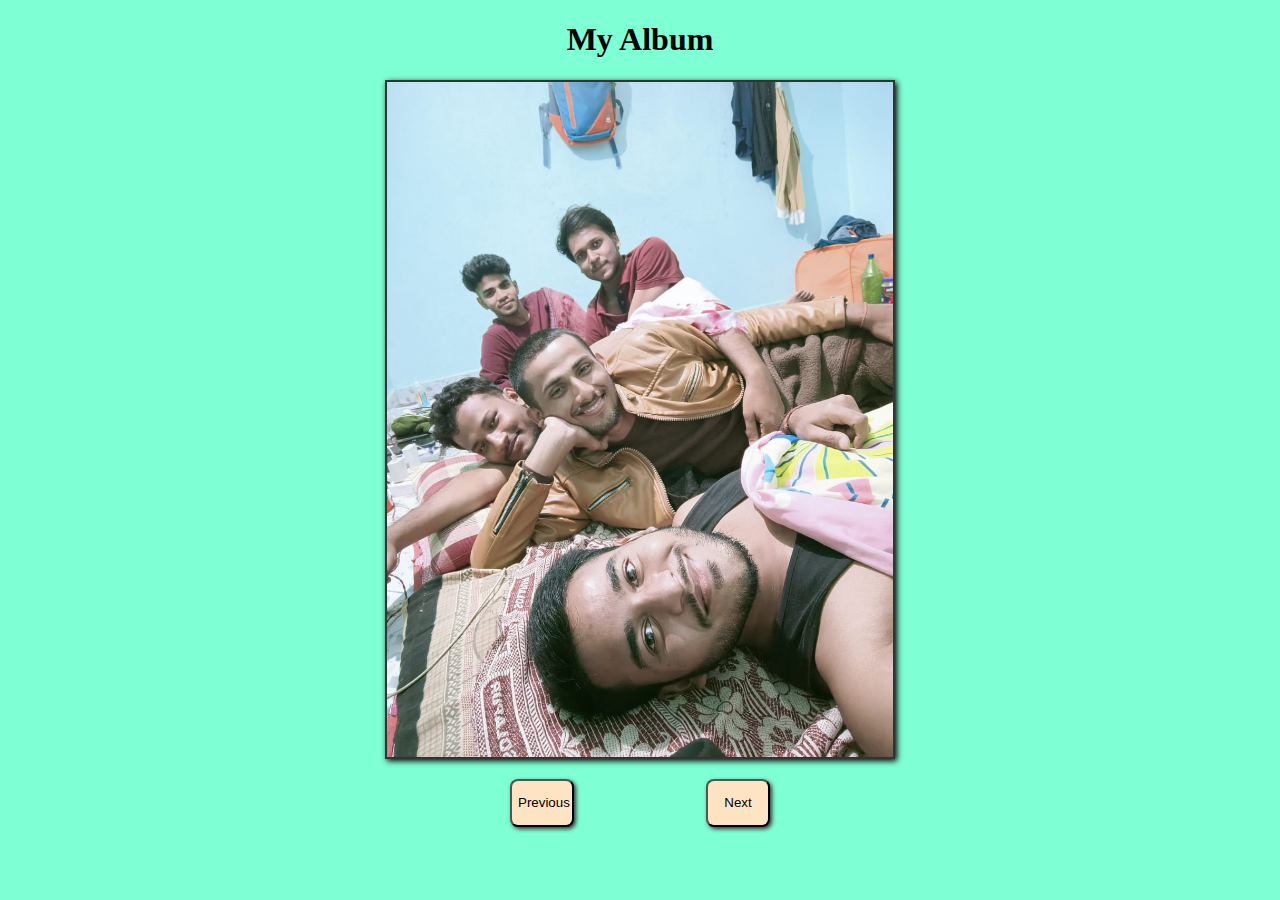
<file: index.html>
<!DOCTYPE html>
<html lang="en">

<head>
    <meta charset="UTF-8">
    <meta http-equiv="X-UA-Compatible" content="IE=edge">
    <meta name="viewport" content="width=device-width, initial-scale=1.0">
    <title>Slid Show</title>
    <link rel="stylesheet" href="style.css">
    <script src="script.js" defer></script> <!--you may link script file on top but need to add a defer attribute to proceed-->

</head>

<body>
    <center>
        <h1>My Album</h1>
    </center>

    <div>
        <img src="img1.jpg" alt="My image">
    </div>
    <button id="pre">Previous</button>
    <button id="next">Next</button>


    <!-- <script src="slidshow.js"></script> -->


</body>

</html>
</file>
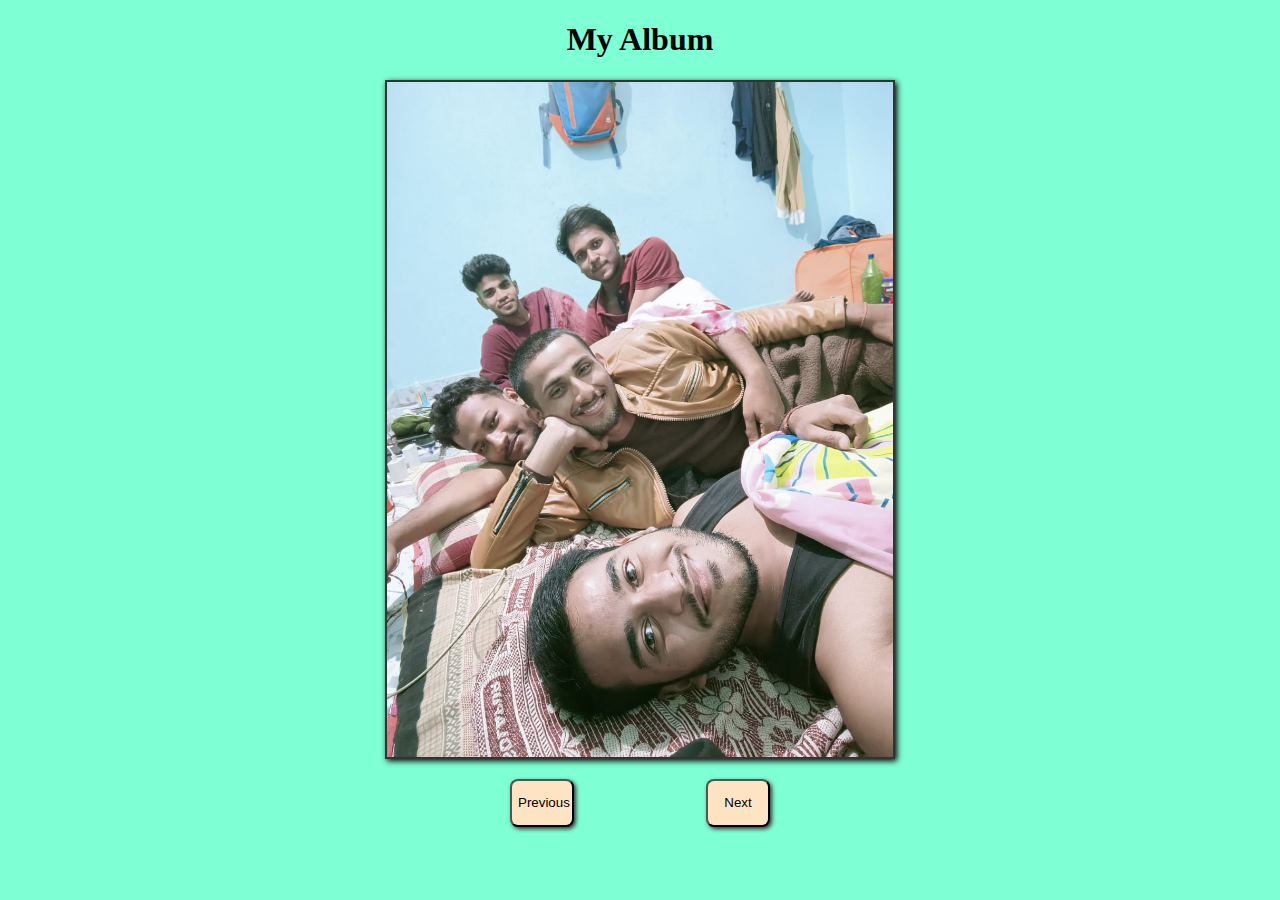
<file: slidshow.html>
<!DOCTYPE html>
<html lang="en">

<head>
    <meta charset="UTF-8">
    <meta http-equiv="X-UA-Compatible" content="IE=edge">
    <meta name="viewport" content="width=device-width, initial-scale=1.0">
    <title>Slid Show</title>
    <link rel="stylesheet" href="slidshow.css">
    <script src="slidshow.js" defer></script> <!--you may link script file on top but need to add a defer attribute to proceed-->

</head>

<body>
    <center>
        <h1>My Album</h1>
    </center>

    <div>
        <img src="img1.jpg" alt="My image">
    </div>
    <button id="pre">Previous</button>
    <button id="next">Next</button>


    <!-- <script src="slidshow.js"></script> -->


</body>

</html>
</file>
<file: style.css>
*a{
    margin: 0;
    padding: 0;
    box-sizing: border-box;
}
html{
    background-color: aquamarine;
}

body{
    text-align: center;
}

div img{
    height: 75vh;
    max-width: 75vw ;
    border: 2px solid #333;
    box-shadow: 2px 2px 6px #000000;
    
}

button{
    height: 3rem;
    width: 4rem;
    background-color: bisque;
    margin: 1rem 4rem auto 4rem;
    border-radius: .5rem;
    box-shadow: 2px 2px 4px #333;
}
</file>
<file: slidshow.css>
*a{
    margin: 0;
    padding: 0;
    box-sizing: border-box;
}
html{
    background-color: aquamarine;
}

body{
    text-align: center;
}

div img{
    height: 75vh;
    max-width: 75vw ;
    border: 2px solid #333;
    box-shadow: 2px 2px 6px #000000;
    
}

button{
    height: 3rem;
    width: 4rem;
    background-color: bisque;
    margin: 1rem 4rem auto 4rem;
    border-radius: .5rem;
    box-shadow: 2px 2px 4px #333;
}
</file>
